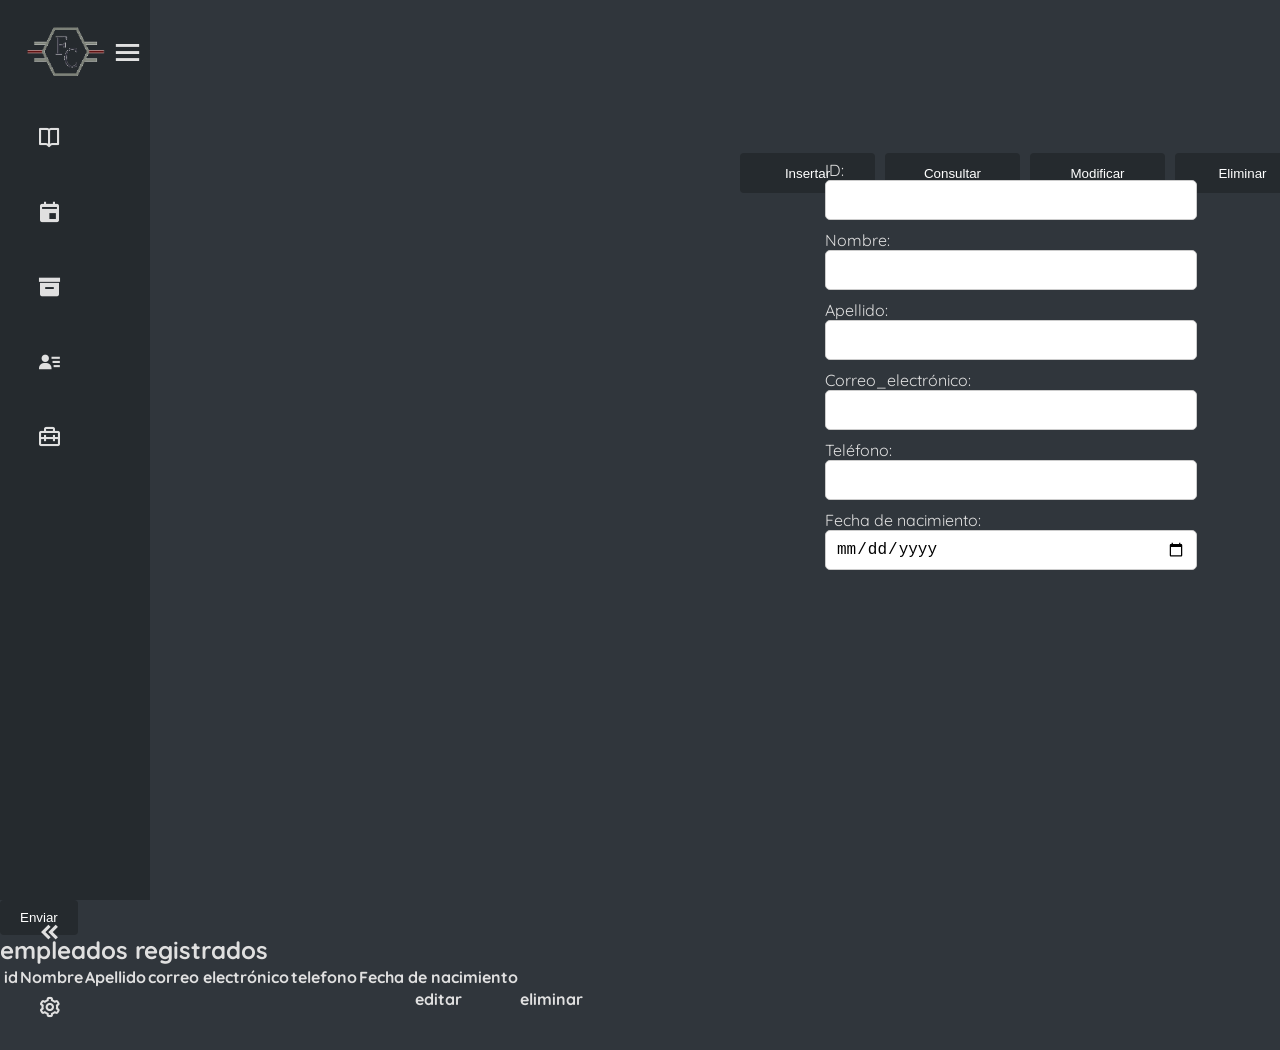
<file: Admin_Empleados.html>
<!DOCTYPE html>
<html lang="es">
<head>
    <meta charset="UTF-8">
    <meta http-equiv="X-UA-Compatible" content="IE=edge">
    <meta name="viewport" content="width=device-width, initial-scale=1.0">
    <title>Admin Empleados</title>
    <!-- BOX ICONS -->
    <link href='https://unpkg.com/boxicons@2.0.9/css/boxicons.min.css' rel='stylesheet'>

    <!-- CUSTOM CSS -->
    <link rel="stylesheet" href="css/EstilosAdmin.css">
    <!-- CUSTOM JS -->
    <script src="js/menu.js" defer></script>
</head>
<body>

    <div class="menu-dashboard">
        <!-- TOP MENU -->
        <div class="top-menu">
            <div class="logo">
                <img src="img/logito.png" alt="">
                <span>FabriCajones</span>
            </div>
            <div class="toggle">
                <i class='bx bx-menu bx-tada'></i>
            </div>
        </div>
        <!-- INPUT SEARCH -->
        <div class="input-search">

        </div>
        <!-- MENU -->
        <div class="menu">
            <br>
            <div class="enlace">
                <i class='bx bx-book-open' ></i>
                <span> <a href="Catalogo_Administrador.html">Catalogo</a></span>
            </div>

            <div class="enlace">
                <i class='bx bxs-calendar-event'></i>
                <span> <a href=""></a>  Servicios</span>
            </div>

            <div class="enlace">
                <i class=" bx bxs-box"></i>
                <span><a href="Admin_Proveedor.html">Proveedor</a></span>
            </div>

            <div class="enlace">
                <i class='bx bxs-user-detail'></i>
                <span><a href="Admin_Cliente.html">Clientes</a></span>
            </div>

            <div class="enlace">
                <i class='bx bx-briefcase-alt-2'></i>
                <span> <a href="Admin_Empleados.html">Empleados</a></span>
            </div>

 

 <div class="cerrar">
    <div class="enlace">
        <i class='bx bxs-chevrons-left' ></i>
        <span><a href="MENUCliente.html">CerrarSesion</a></span>
    </div>
            <div class="enlace">
                <i class='bx bx-cog'></i>
                <span>Configuracion</span>
            </div>
        </div>
    </div>
    


<div class="botones">
    <input class="Insertar" type="submit" value="Insertar"class="form_cta"><br>
    <input class="Consultar" type="submit" value="Consultar"class="form_cta"><br>
    <input class="Modificar" type="submit" value="Modificar"class="form_cta"><br>
    <input class="Eliminar" type="submit" value="Eliminar"class="form_cta"><br>
</div>
</div>
<div class="formulario">
<form action="inser_user.php" method="POST">
    <label for="id">ID:</label>
    <input type="text" id="id" name="id" required><br>

    <label for="nombre">Nombre:</label>
    <input type="text" id="nombre" name="nombre" required><br>

    <label for="apellido">Apellido:</label>
    <input type="text" id="apellido" name="apellido" required><br>

    <label for="correo">Correo_electrónico:</label>
    <input type="email" id="correo" name="correo" required><br>

    <label for="telefono">Teléfono:</label>
    <input type="tel" id="telefono" name="telefono" required><br>

    <label for="fecha_nacimiento">Fecha de nacimiento:</label>
    <input type="date" id="fecha_nacimiento" name="fecha_nacimiento" required><br> 
    </div>

    <input type="submit" value="Enviar">
</div>
</div>
</form>
      <h2>empleados registrados</h2>
     <table>
        <thead>
            <td>
                <th>id</th>
                <th>Nombre</th>
                <th>Apellido</th>
                <th>correo electrónico</th>
                <th>telefono</th>
                <th>Fecha de nacimiento</th>
                <th></th>
                <th></th>
            </td>
        </thead>
        <tbody>
            <tr>
                
            <th><? $row['id'] ?></th>
            <th><? $row['Nombre'] ?></th>
            <th><? $row['Apellido'] ?></th>
            <th><? $row['correo electrónico'] ?></th>
            <th><? $row['telefono'] ?></th>
            <th><? $row['Fecha de nacimiento'] ?></th>

            <th><a href=""></a>editar</th>
            <th><a href=""></a>eliminar</th>

            </tr>
         </tbody>
     </table>
</body>
</html>
</file>
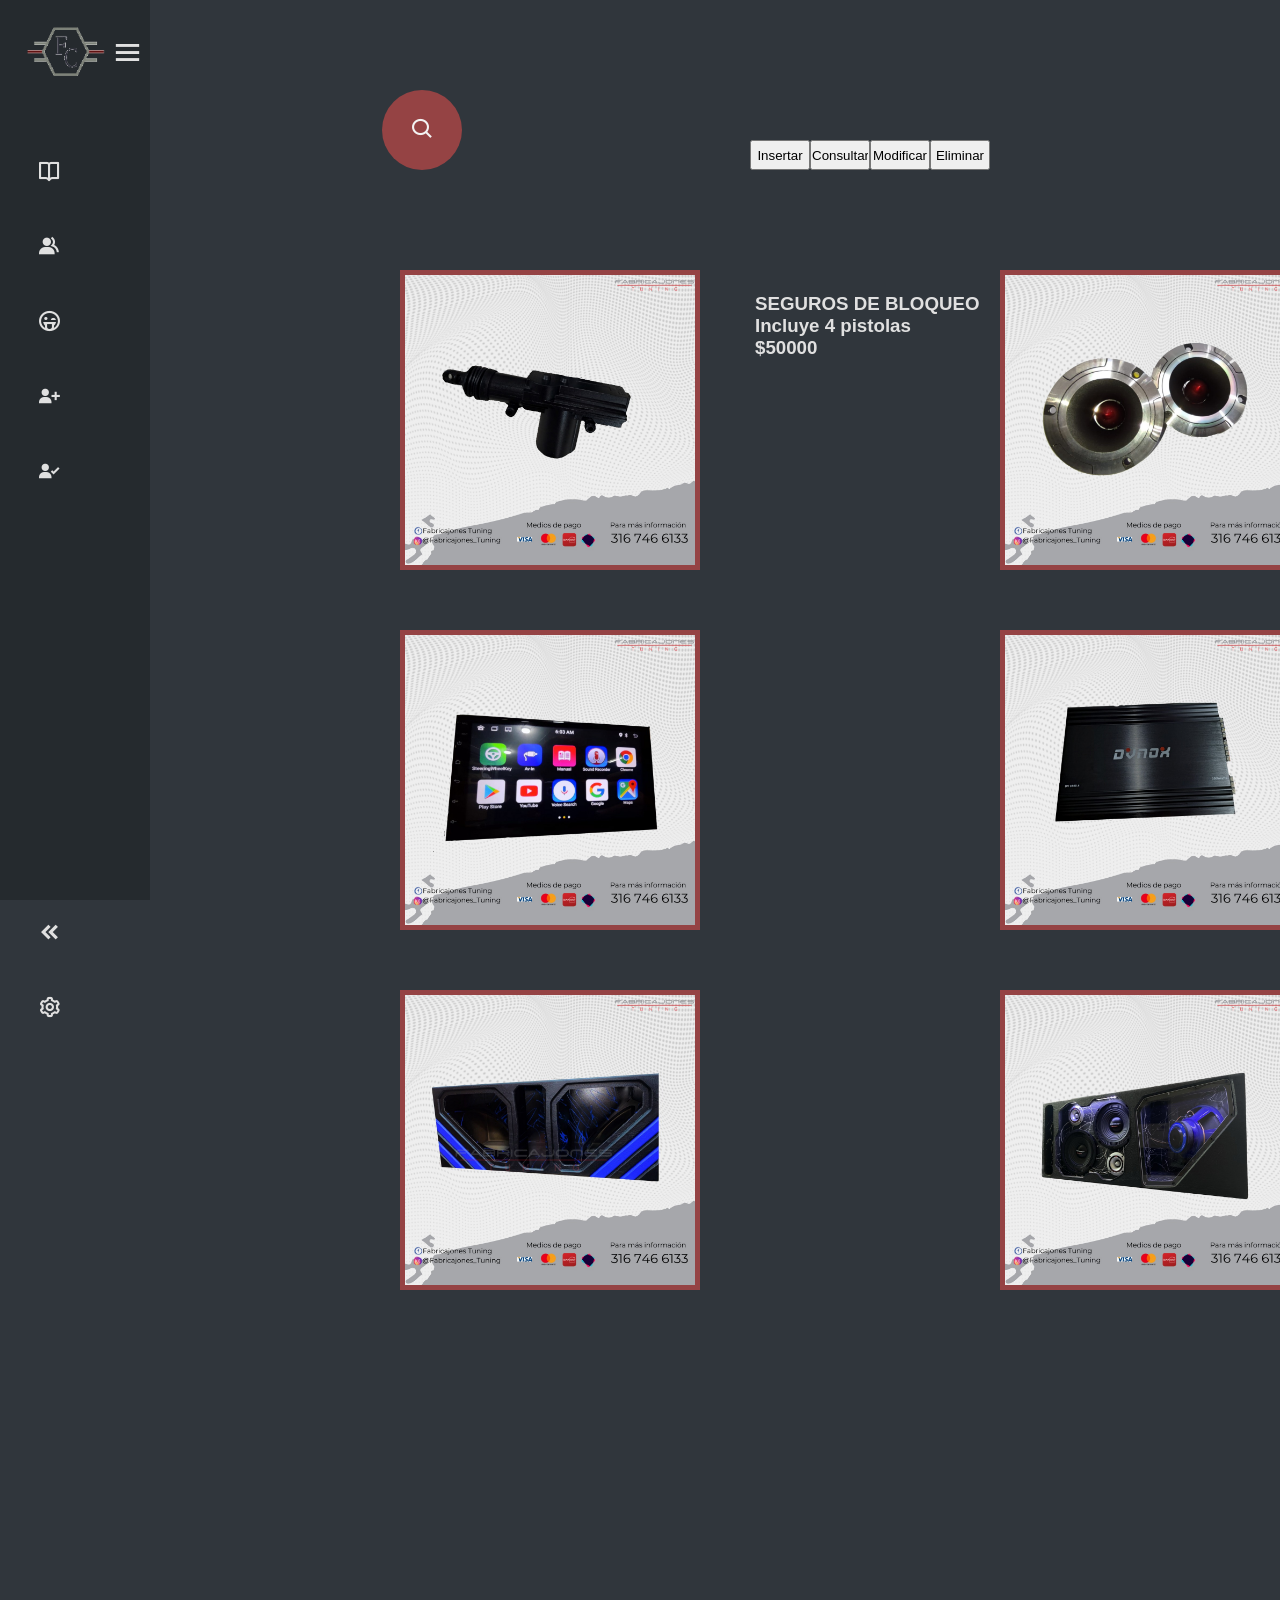
<file: Administrador_Catalogo.html>
<!DOCTYPE html>
<html lang="es">
<head>
    <meta charset="UTF-8">
    <meta http-equiv="X-UA-Compatible" content="IE=edge">
    <meta name="viewport" content="width=device-width, initial-scale=1.0">
    <title>Catalogo Administrador</title>
    <!-- BOX ICONS -->
    <link href='https://unpkg.com/boxicons@2.0.9/css/boxicons.min.css' rel='stylesheet'>

    <!-- CUSTOM CSS -->
    <link rel="stylesheet" href="css/CatalogoAdministrador.css">
    <!-- CUSTOM JS -->
    <script src="js/menu.js" defer></script>
</head>
<body>



    <div class="container">
        <input class="Buscar" type="text" placeholder="Buscar">
        <div class="btn">
            <i class='bx bx-search' ></i>
        </div>
    </div>

    <div  class="botones1">

        <input class="Insertar" type="submit" value="Insertar"class="form_cta"><br>
        <input class="Consultar" type="submit" value="Consultar"class="form_cta"><br>
        <input class="Modificar" type="submit" value="Modificar"class="form_cta"><br>
        <input class="Eliminar" type="submit" value="Eliminar"class="form_cta"><br>
    
    </div>




    <div class="catalogo">
        <img src="img/p1.jpeg" alt="">
        <h3>SEGUROS DE BLOQUEO <br> Incluye 4 pistolas <br> $50000</h3>
    </div>
    <div class="catalogo1">
        <img src="img/p2.jpeg" alt="">
        <h3>TWEETER <br> Power 250W <br> 4Ohm <br> Sensitivily 94 dB <br> $80000</h3>
    </div>
    <div class="catalogo2">
        <img src="img/p3.jpeg" alt="">
    </div>
    <div class="catalogo3">
        <img src="img/p4.jpeg" alt="">
    </div>
    <div class="catalogo4">
        <img src="img/p5.jpeg" alt="">
    </div>
    <div class="catalogo5">
        <img src="img/p6.jpeg" alt="">
    </div>

    <div class="menu-dashboard">
        <!-- TOP MENU -->
        <div class="top-menu">
            <div class="logo">
                <img src="img/logito.png" alt="">
                <span>FabriCajones</span>
            </div>
            <div class="toggle">
                <i class='bx bx-menu bx-tada'></i>
            </div>
        </div>
        <br>
        <br>
        <br>
        <!-- MENU -->
        <div class="menu">    
            <div class="enlace">
                <i class='bx bx-book-open' ></i>
                <span> <a href="Catalogo_Administrador.html">Catalogo</a></span>
            </div>
    
            <div class="enlace">
                <i class='bx bxs-group'></i>
                <span> <a href=""> Servicios</a></span>
            </div>
            <div class="enlace">
                <i class='bx bx-wink-tongue'></i>
                <span> <a href="Admin_Proveedor.html">Proveedor</a></span>
            </div>

            <div class="enlace">
                <i class='bx bxs-user-plus'></i>
                <span> <a href="Admin_Cliente.html">Clientes</a></span>
            </div>
            <div class="enlace">
                <i class='bx bxs-user-check'></i>
                <span> <a href="Admin_Empleados.html">Empleados</a></span>
            </div>   
            <div class="cerrar">
                <div class="enlace">
                    <i class='bx bxs-chevrons-left' ></i>
                    <span><a href="MENUCliente.html">CerrarSesion</a></span>
                </div>
            <div class="enlace">
                <i class='bx bx-cog'></i>
                <span>Configuracion</span>
            </div>
        </div>
    
    
</body>
</html>
</file>
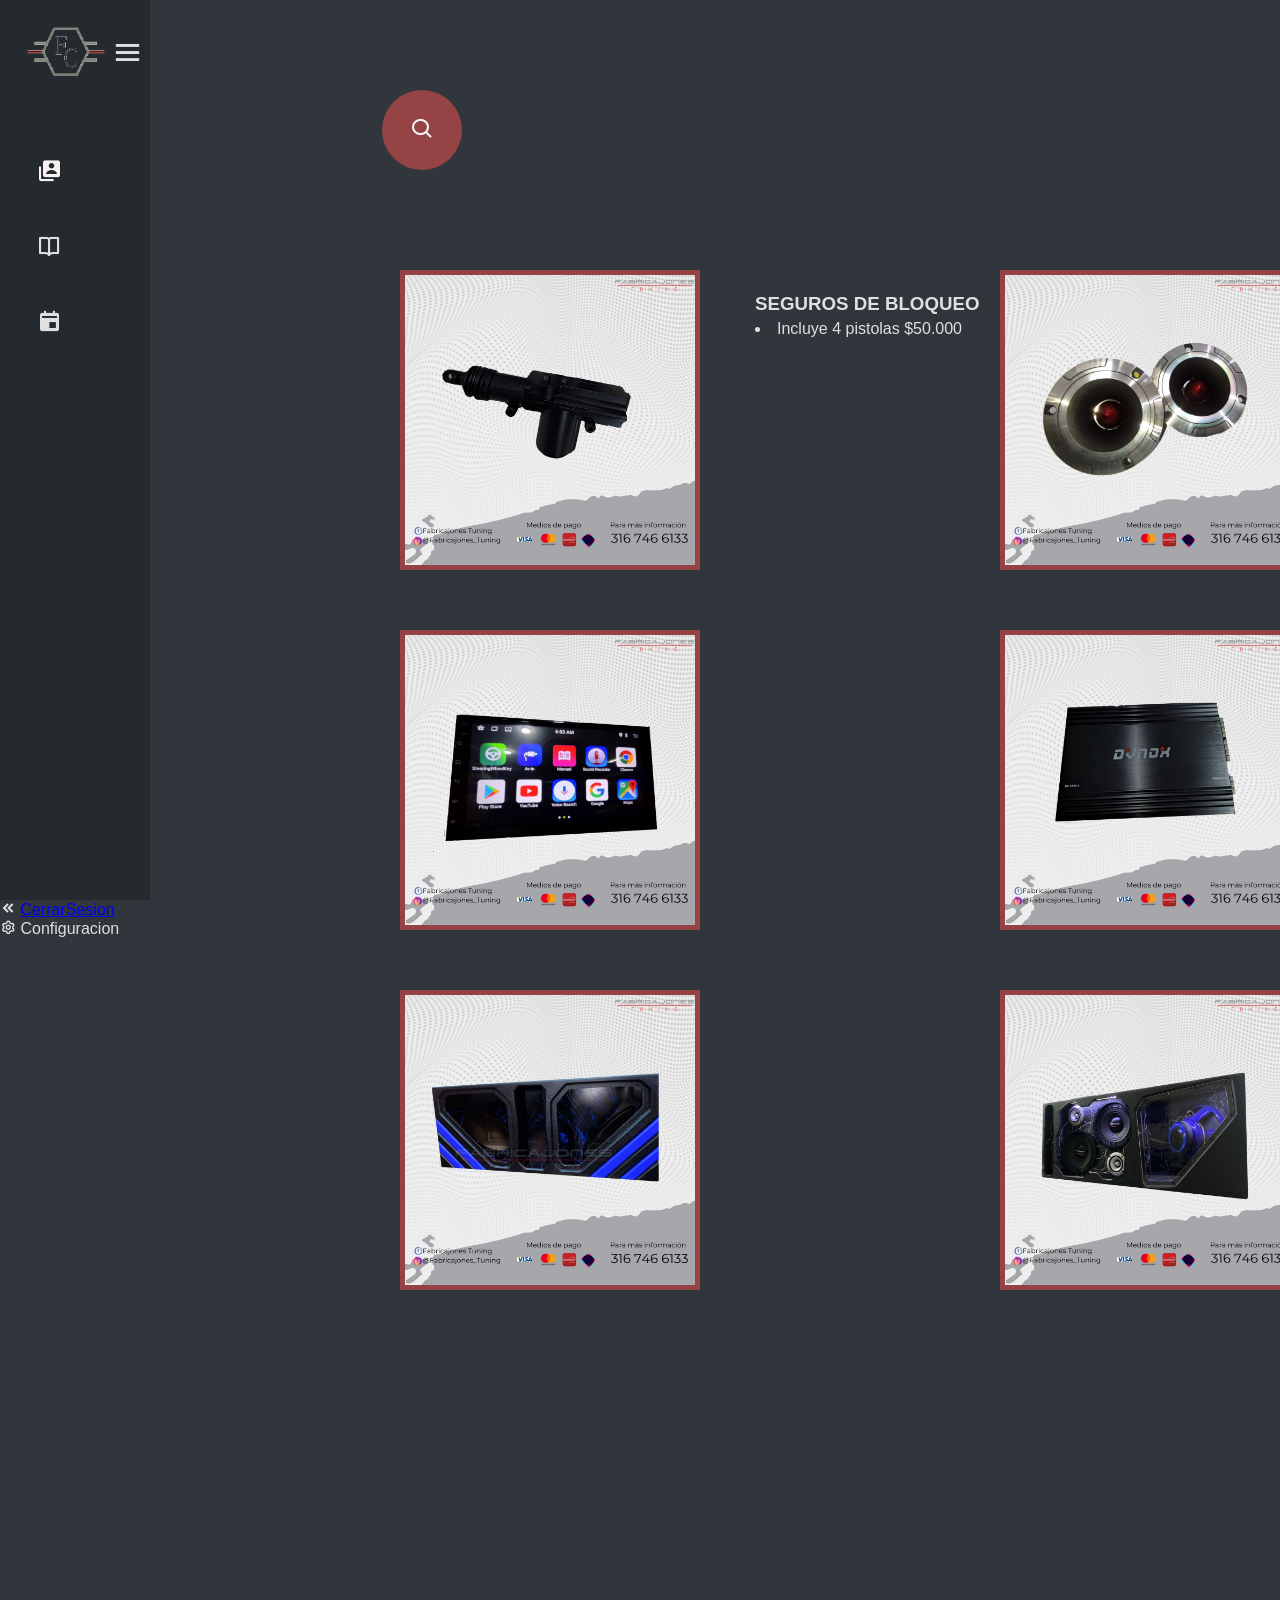
<file: Cliente_catalogo.html>
<!DOCTYPE html>
<html lang="es">
<head>
    <meta charset="UTF-8">
    <meta http-equiv="X-UA-Compatible" content="IE=edge">
    <meta name="viewport" content="width=device-width, initial-scale=1.0">
    <title>CatalogoCliente</title>
    <!-- BOX ICONS -->
    <link href='https://unpkg.com/boxicons@2.0.9/css/boxicons.min.css' rel='stylesheet'>

    <!-- CUSTOM CSS -->
    <link rel="stylesheet" href="css/EstiloClienCata.css">
    <!-- CUSTOM JS -->
    <script src="js/menu.js" defer></script>
</head>
<body>

    <div class="container">
        <input class="buscar" type="text" placeholder="Buscar">
        <div class="btn">
            <i class='bx bx-search' ></i>
        </div>
    </div>

    
    
    
    <div class="catalogo">
        <img src="img/p1.jpeg" alt="">
        <h3>SEGUROS DE BLOQUEO</h3>
        <li>
            Incluye 4 pistolas 
            $50.000
        </li>

    </div>
    <div class="catalogo1">
        <img src="img/p2.jpeg" alt="">
        <h3>CAJA RUTBO DOBLE CAJON</h3>
    </div>
    <div class="catalogo2">
        <img src="img/p3.jpeg" alt="">
    </div>
    <div class="catalogo3">
        <img src="img/p4.jpeg" alt="">
    </div>
    <div class="catalogo4">
        <img src="img/p5.jpeg" alt="">
    </div>
    <div class="catalogo5">
        <img src="img/p6.jpeg" alt="">
    </div>

    <div class="menu-dashboard">
        <!-- TOP MENU -->
        <div class="top-menu">
            <div class="logo">
                <img src="img/logito.png" alt="">
                <span>FabriCajones</span>
            </div>
            <div class="toggle">
                <i class='bx bx-menu bx-tada'></i>
            </div>
        </div>
        <br>
        <br>
        <br>
        <!-- MENU -->
        <div class="menu">    

            <div class="enlace">
                <i class='bx bxs-user-account' style='color: #f6f2f2'  ></i> 
                <span> <a href="Cliente_catalogo.html">Catalogo</a></span>
            </div>

            <div class="enlace">
                <i class='bx bx-book-open' ></i>
                <span> <a href="Cliente_Servicios.html">Servicios</a></span>
            </div>
    
            <div class="enlace">
                <i class='bx bxs-calendar-event'></i>
                <span> <a href="Cliente_Carrito.html">Carrito</a></span>
            </div>
            </div>
            </div>   

            <div class="cerrar">
                <div class="enlace">
                    <i class='bx bxs-chevrons-left' ></i>
                    <span><a href="MENUCliente.html">CerrarSesion</a></span>
                </div>
            <div class="enlace">
                <i class='bx bx-cog'></i>
                <span>Configuracion</span>
            </div>
        </div>
    
    
</body>
</html>
</file>
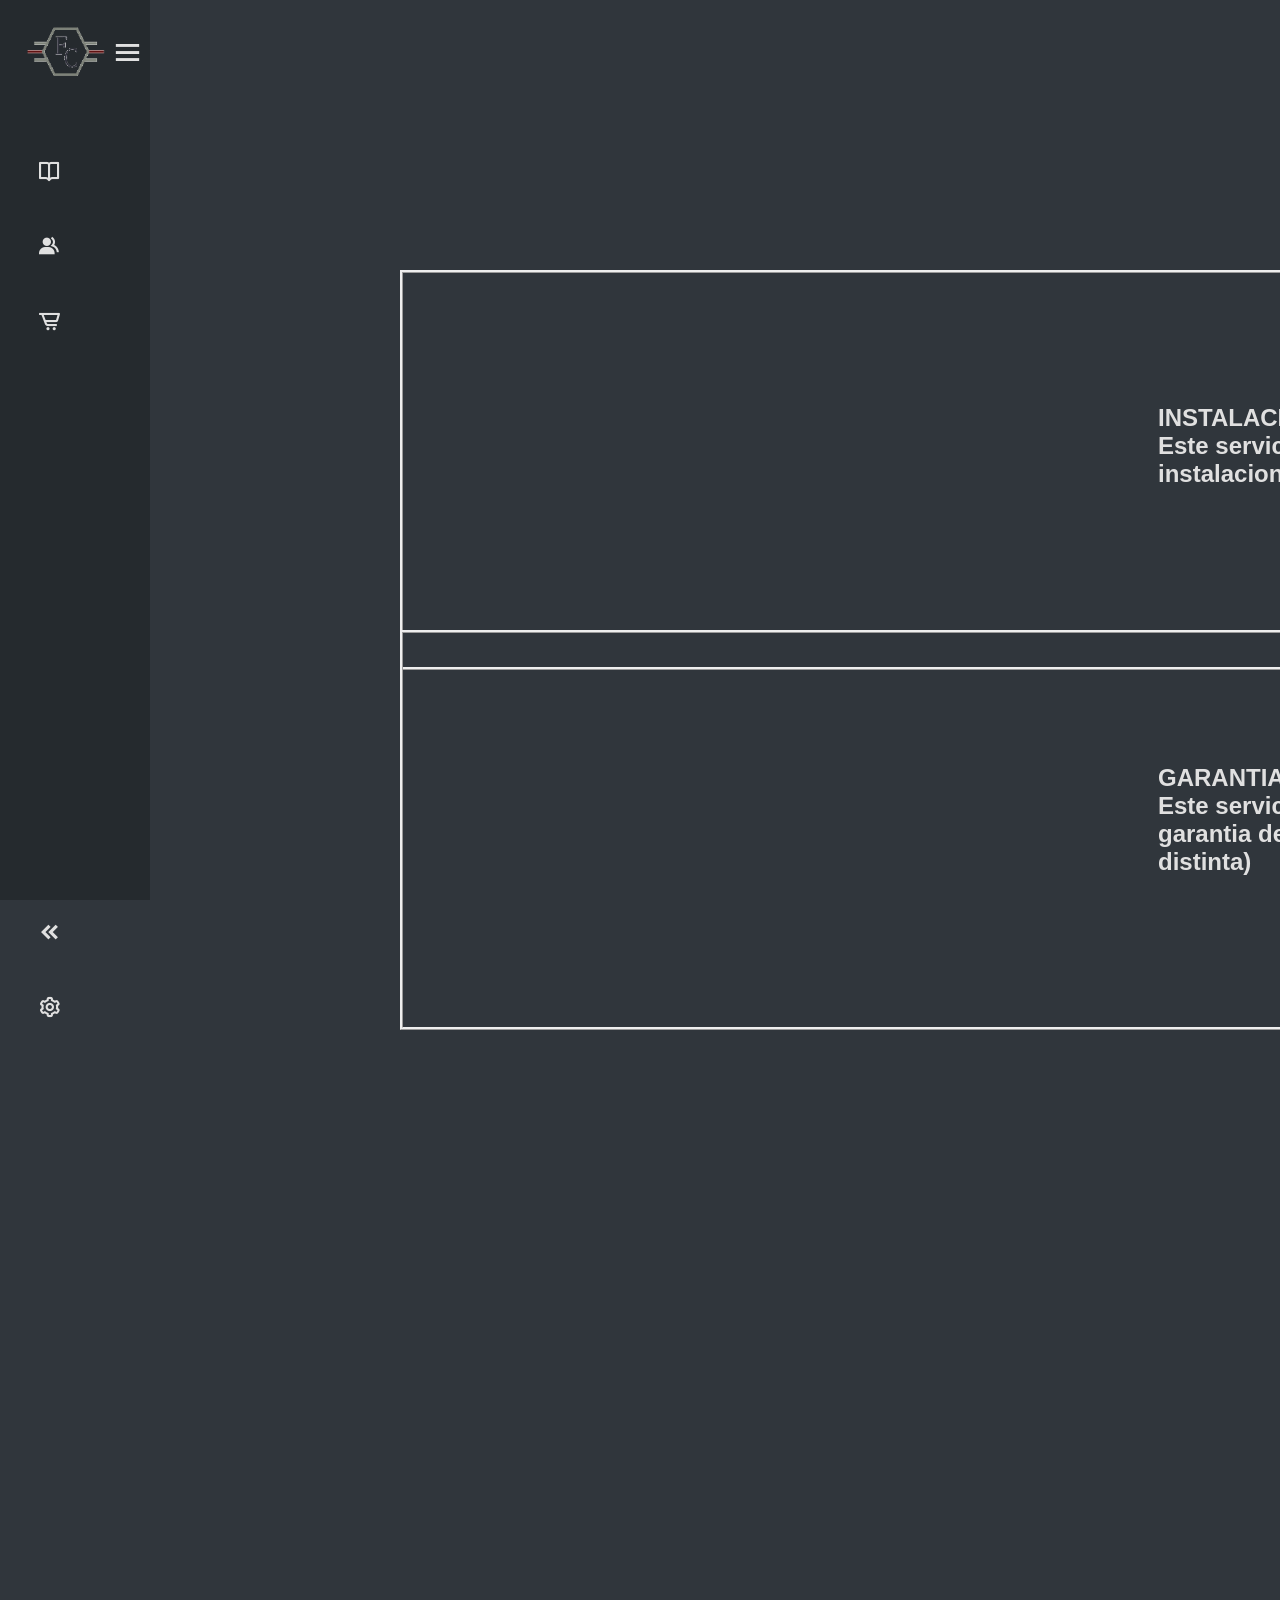
<file: Cliente_Servicios.html>
<!DOCTYPE html>
<html lang="es">
<head>
    <meta charset="UTF-8">
    <meta http-equiv="X-UA-Compatible" content="IE=edge">
    <meta name="viewport" content="width=device-width, initial-scale=1.0">
    <title>Servicio Cliente</title>
    <!-- BOX ICONS -->
    <link href='https://unpkg.com/boxicons@2.0.9/css/boxicons.min.css' rel='stylesheet'>

    <!-- CUSTOM CSS -->
    <link rel="stylesheet" href="css/Servicios.css">
    <!-- CUSTOM JS -->
    <script src="js/menu.js" defer></script>
</head>
<body>
    <div class="catalogo">
        <h2>INSTALACION <br>Este servicio se puede solicitar en caso de que desee realizar una instalacion de cualquier de nuestros productos</h2>
    </div>

    <div class="catalogo2">
        <h2>GARANTIA <br>Este servicio se puede solicitar en caso de que sea necesario usar la garantia de nuestros productos (Cada producto tiene una garantia distinta)</h2>

    </div>
   
    <div class="menu-dashboard">
        <!-- TOP MENU -->
        <div class="top-menu">
            <div class="logo">
                <img src="img/logito.png" alt="">
                <span>FabriCajones</span>
            </div>
            <div class="toggle">
                <i class='bx bx-menu bx-tada'></i>
            </div>
        </div>
        <br>
        <br>
        <br>
        <!-- MENU -->
        <div class="menu">    
            <div class="enlace">
                <i class='bx bx-book-open' ></i>
                <span> <a href="Cliente_catalogo.html">Catalogo</a></span>
            </div>
    
            <div class="enlace">
                <i class='bx bxs-group'></i>
                <span> <a href="Cliente_Servicios.html">Servicios</a></span>
            </div>
    
            <div class="enlace">
                <i class='bx bx-cart-alt' ></i>
                <span> <a href="Cliente_Carrito.html">Carrito</a></span>
            </div>  

            <div class="cerrar">
                <div class="enlace">
                    <i class='bx bxs-chevrons-left' ></i>
                    <span><a href="MENUCliente.html">CerrarSesion</a></span>
                </div>
            <div class="enlace">
                <i class='bx bx-cog'></i>
                <span>Configuracion</span>
            </div>
        </div>
    
    
</body>
</html>
</file>
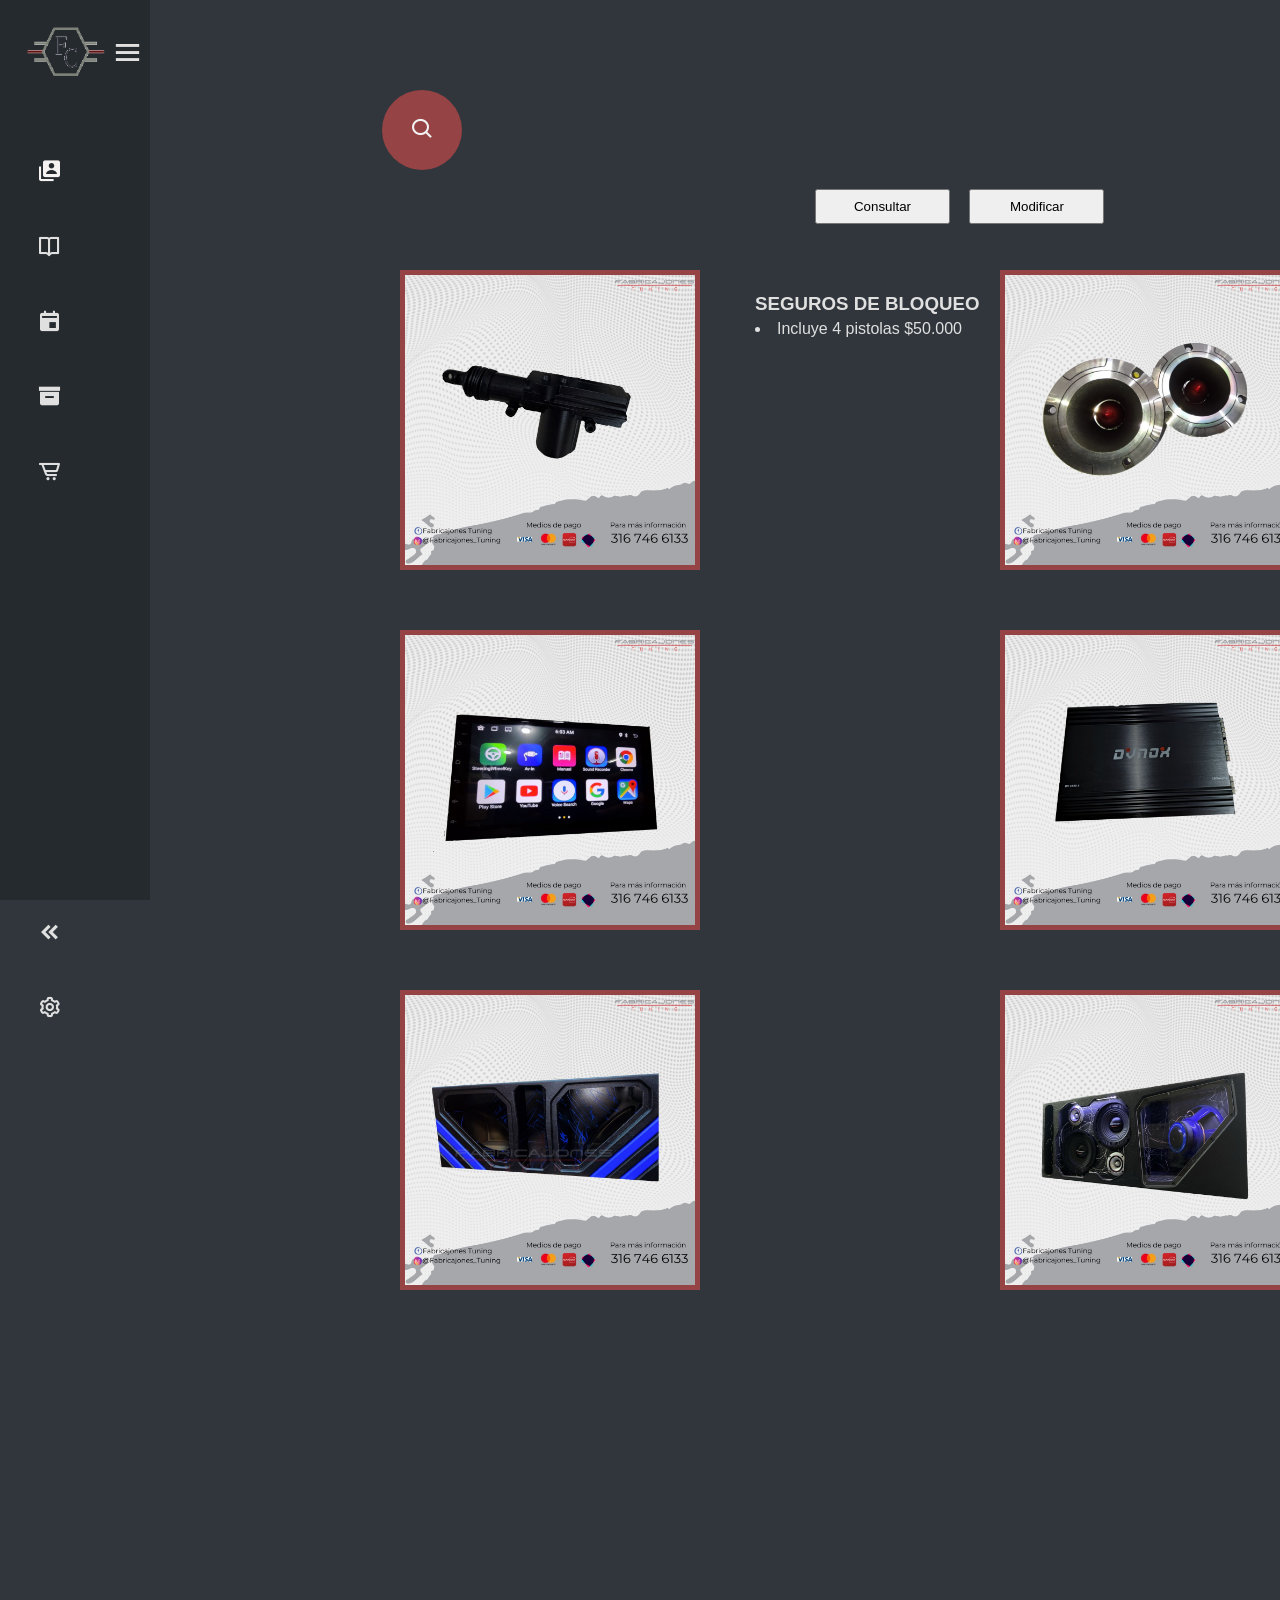
<file: Empleado_Catalogo.html>
<!DOCTYPE html>
<html lang="es">
<head>
    <meta charset="UTF-8">
    <meta http-equiv="X-UA-Compatible" content="IE=edge">
    <meta name="viewport" content="width=device-width, initial-scale=1.0">
    <title>CatalogoEmpleado</title>
    <!-- BOX ICONS -->
    <link href='https://unpkg.com/boxicons@2.0.9/css/boxicons.min.css' rel='stylesheet'>

    <!-- CUSTOM CSS -->
    <link rel="stylesheet" href="css/EmpleadoCatalogo.css">
    <!-- CUSTOM JS -->
    <script src="js/menu.js" defer></script>
</head>
<body>
    <div class="empleCatalogo">
        

        <input class="Consultar" type="submit" value="Consultar"class="form_cta">
        <input class="Modificar" type="submit" value="Modificar"class="form_cta">

        </div>

    <div class="container">
        <input class="buscar" type="text" placeholder="Buscar">
        <div class="btn">
            <i class='bx bx-search' ></i>
        </div>
    </div>

    
    
    
    <div class="catalogo">
        <img src="img/p1.jpeg" alt="">
        <h3>SEGUROS DE BLOQUEO</h3>
        <li>
            Incluye 4 pistolas 
            $50.000
        </li>

    </div>
    <div class="catalogo1">
        <img src="img/p2.jpeg" alt="">
        <h3>CAJA RUTBO DOBLE CAJON</h3>
    </div>
    <div class="catalogo2">
        <img src="img/p3.jpeg" alt="">
    </div>
    <div class="catalogo3">
        <img src="img/p4.jpeg" alt="">
    </div>
    <div class="catalogo4">
        <img src="img/p5.jpeg" alt="">
    </div>
    <div class="catalogo5">
        <img src="img/p6.jpeg" alt="">
    </div>

    <div class="menu-dashboard">
        <!-- TOP MENU -->
        <div class="top-menu">
            <div class="logo">
                <img src="img/logito.png" alt="">
                <span>FabriCajones</span>
            </div>
            <div class="toggle">
                <i class='bx bx-menu bx-tada'></i>
            </div>
        </div>
        <br>
        <br>
        <br>
        <!-- MENU -->
        <div class="menu">    

            <div class="enlace">
                <i class='bx bxs-user-account' style='color: #f6f2f2'  ></i> 
                <span> <a href="Empleado_Proveedor.html">Proveedor</a></span>
            </div>

            <div class="enlace">
                <i class='bx bx-book-open' ></i>
                <span> <a href="empleado_catalogo.html">Catalogo</a></span>
            </div>
    
            <div class="enlace">
                <i class='bx bxs-calendar-event'></i>
                <span> <a href="Servicio_empleado.html">Servicios</a></span>
            </div>
            <div class="enlace">
                <i class=" bx bxs-box"></i>
                <span>   <a href="Empleado_Inventario.html">Inventario</a></span>
            </div>
    
            <div class="enlace">
                <i class='bx bx-cart-alt' ></i>
                <span>  <a href="Empleado_Venta.html">Venta</a></span>
            </div>   

            <div class="cerrar">
                <div class="enlace">
                    <i class='bx bxs-chevrons-left' ></i>
                    <span><a href="MENUCliente.html">CerrarSesion</a></span>
                </div>
            <div class="enlace">
                <i class='bx bx-cog'></i>
                <span>Configuracion</span>
            </div>
        </div>
    
    
</body>
</html>
</file>
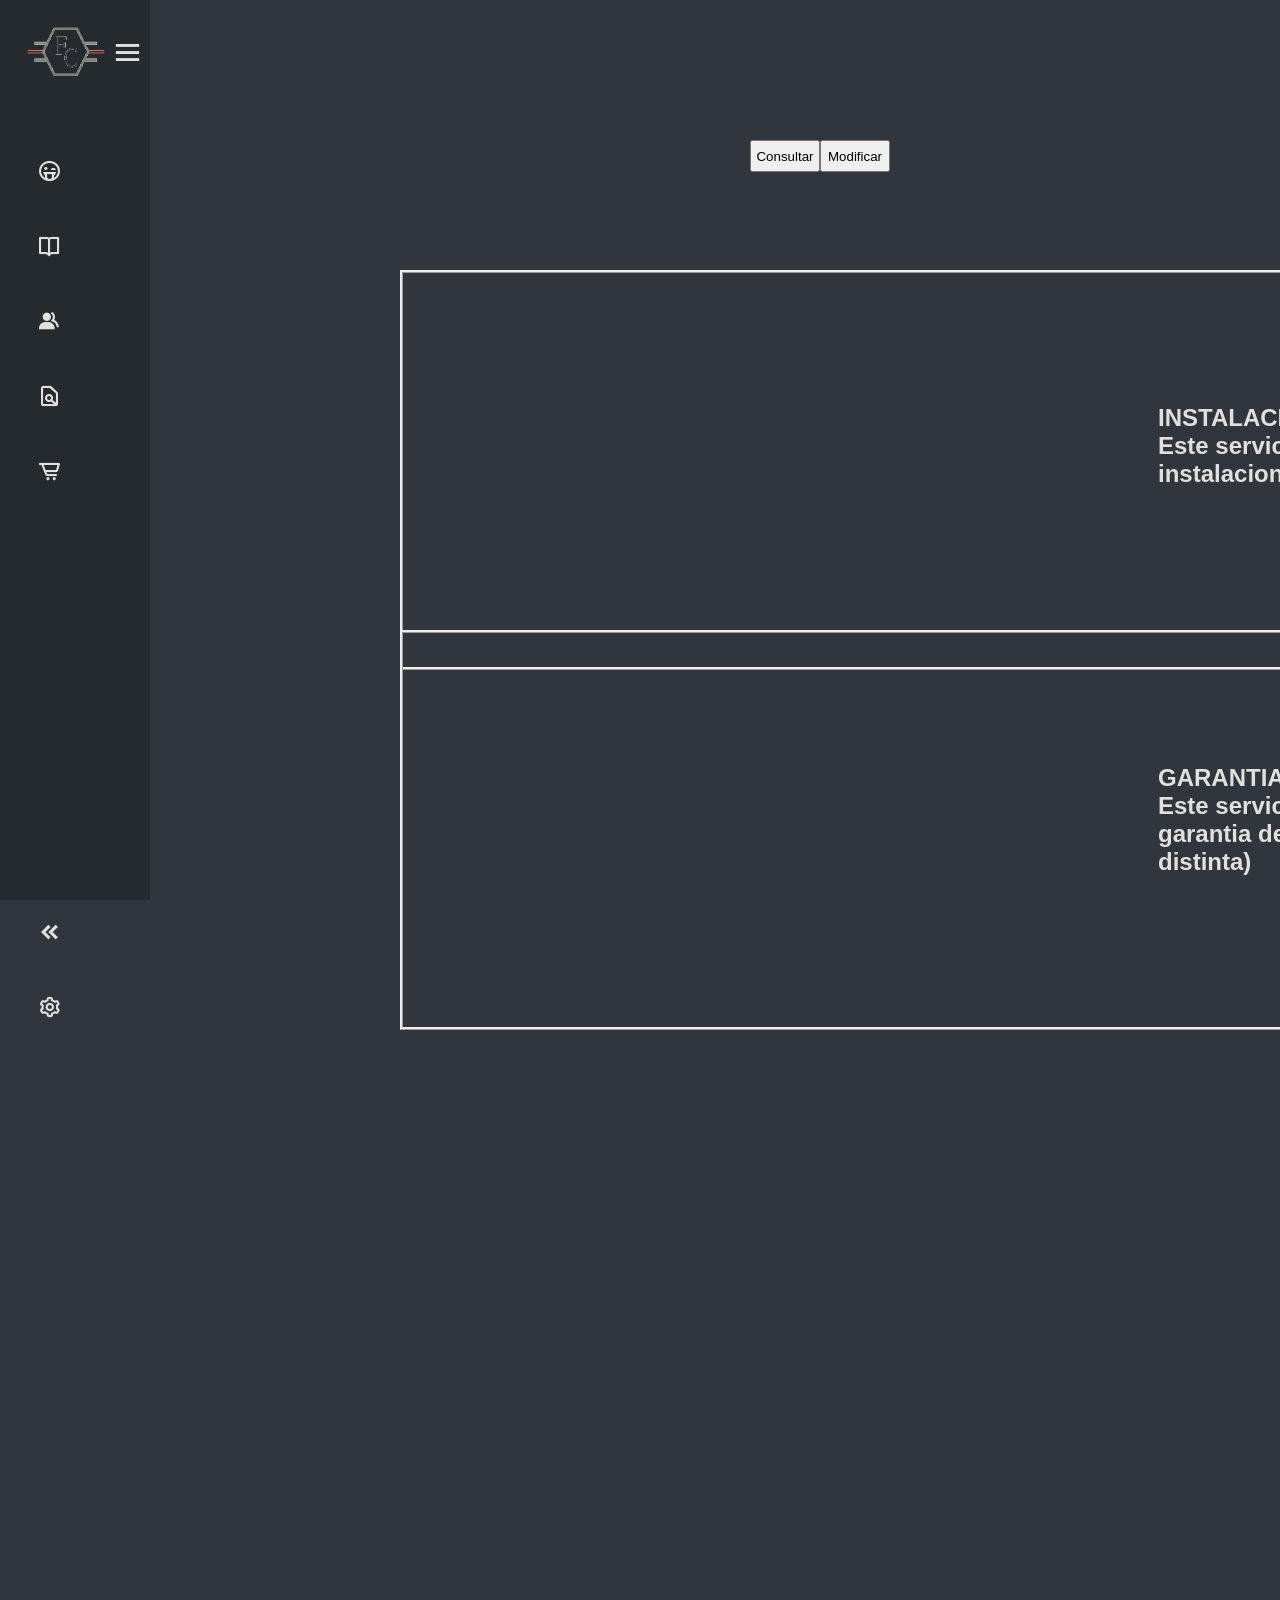
<file: Empleado_servicios.html>
<!DOCTYPE html>
<html lang="es">
<head>
    <meta charset="UTF-8">
    <meta http-equiv="X-UA-Compatible" content="IE=edge">
    <meta name="viewport" content="width=device-width, initial-scale=1.0">
    <title>Servicio Empleado</title>
    <!-- BOX ICONS -->
    <link href='https://unpkg.com/boxicons@2.0.9/css/boxicons.min.css' rel='stylesheet'>

    <!-- CUSTOM CSS -->
    <link rel="stylesheet" href="css/Servicios.css">
    <!-- CUSTOM JS -->
    <script src="js/menu.js" defer></script>
</head>
<body>


    <div  class="botones1">

        <input class="Consultar" type="submit" value="Consultar"class="form_cta"><br>
        <input class="Modificar" type="submit" value="Modificar"class="form_cta">
    </div>

    <div class="catalogo">
        <h2>INSTALACION <br>Este servicio se puede solicitar en caso de que desee realizar una instalacion de cualquier de nuestros productos</h2>
    </div>

    <div class="catalogo2">
        <h2>GARANTIA <br>Este servicio se puede solicitar en caso de que sea necesario usar la garantia de nuestros productos (Cada producto tiene una garantia distinta)</h2>

    </div>
   
    <div class="menu-dashboard">
        <!-- TOP MENU -->
        <div class="top-menu">
            <div class="logo">
                <img src="img/logito.png" alt="">
                <span>FabriCajones</span>
            </div>
            <div class="toggle">
                <i class='bx bx-menu bx-tada'></i>
            </div>
        </div>
        <br>
        <br>
        <br>
        <!-- MENU -->
        <div class="menu">    
            <div class="enlace">
                <i class='bx bx-wink-tongue'></i>
                <span>  <a href="Empleado_Proveedor.html">Proveedor</a></span>
            </div>
            <div class="enlace">
                <i class='bx bx-book-open' ></i>
                <span> <a href="empleado_catalogo.html">Catalogo</a></span>
            </div>
    
            <div class="enlace">
                <i class='bx bxs-group'></i>
                <span> <a href="Servicio_empleado.html">Servicios</a></span>
            </div>

            <div class="enlace">
                <i class='bx bx-file-find'></i>
                <span> <a href="Empleado_Inventario.html">Inventario</a></span>
            </div>
    
            <div class="enlace">
                <i class='bx bx-cart-alt' ></i>
                <span> <a href="Empleado_Venta.html">Venta</a></span>
            </div>  
    

            <div class="cerrar">
                <div class="enlace">
                    <i class='bx bxs-chevrons-left' ></i>
                    <span><a href="MENUCliente.html">CerrarSesion</a></span>
                </div>
            <div class="enlace">
                <i class='bx bx-cog'></i>
                <span>Configuracion</span>
            </div>
        </div>
    
    
</body>
</html>
</file>
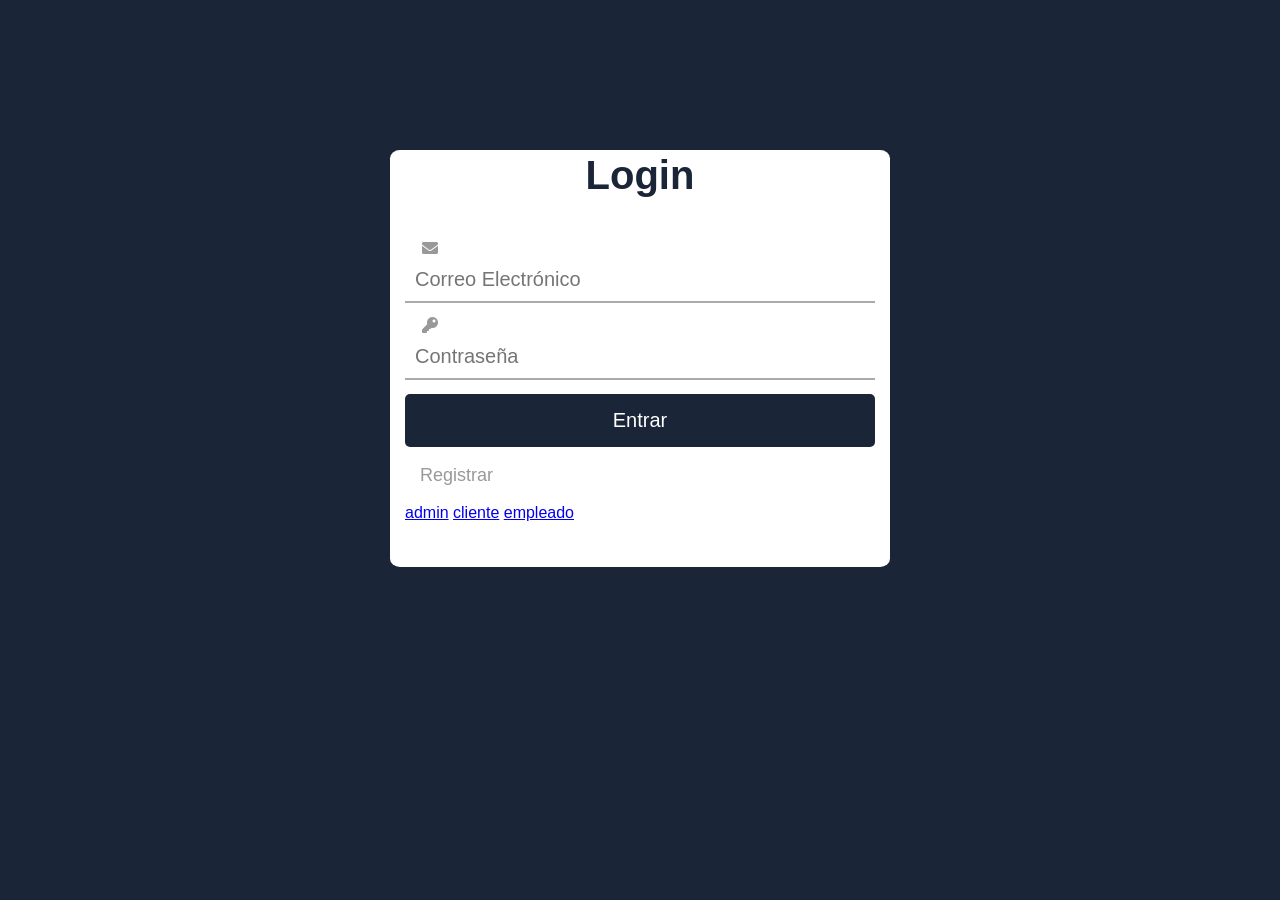
<file: Login.html>
<!DOCTYPE html>
<html lang="es">
<head>
    <meta charset="UTF-8">
    <title>Iniciar Sesión</title> 
    <meta name="viewport" content="width=device-width, user-scalable=yes, initial-scale=1.0, maximum-scale=3.0,image minimum-scale=1.0">
    <link rel="stylesheet" href="https://use.fontawesome.com/releases/v5.6.3/css/all.css">
    <link rel="stylesheet" href="css/EstilosLogin.css">
    <link rel="icon" type="image/npg" href="Images/Favicon.png"/>
</head>  
<body>
    <form action="loginuser.php" method="POST" class="formulario" onsubmit="return validarFormulario()">
        <h1>Login</h1>
        <div class="contenedor">
            <div class="input-contenedor">
                <i class="fas fa-envelope icon"></i>
                <input id="correo" name="Correo" type="email" placeholder="Correo Electrónico" autocomplete="off" required>
            </div>
            <div class="input-contenedor">
                <i class="fas fa-key icon"></i>
                <input id="contrasena" name="Contraseña" type="password" placeholder="Contraseña" required>
            </div>
            <div>
                <input type="submit" value="Entrar" name="Entrar" class="btn btn-lg btn-dark">
                <br>
                <br>
                <a class="btnRegistrar" href="Registrar.html">Registrar</a>
                <br>
                <br>
                <a class="Admin" href="admin_proveedor.html">admin</a>
                <a class="cliente" href="Servicio_cliente.html">cliente</a>
                <a class="empleado" href="Empleado_Proveedor.html">empleado</a>
            </div>
        </div>
    </form>

    <script>
        function validarFormulario() {
            var correo = document.getElementById('correo').value;
            var contrasena = document.getElementById('contrasena').value;

            // Validar el campo de correo electrónico
            if (correo.trim() === '') {
                alert('Por favor, ingresa tu correo electrónico.');
                return false;
            } else if (!validarCorreoElectronico(correo)) {
                alert('Por favor, ingresa un correo electrónico válido.');
                return false;
            }

            // Validar el campo de contraseña
            if (contrasena.trim() === '') {
                alert('Por favor, ingresa tu contraseña.');
                return false;
            }

            return true;
        }

        function validarCorreoElectronico(correo) {
            // Expresión regular para validar un correo electrónico
            var expresion = /\S+@\S+\.\S+/;
            return expresion.test(correo);
        }
    </script>
</body>
</html>
</file>
<file: css/EstilosAdmin.css>
/* FONTS GOOGLE */
@import url('https://fonts.googleapis.com/css2?family=Quicksand&display=swap');

:root {
    --blanco: #E0E0E0;
    --azul-opacidad: #2d3235;
    --bg-menu: #252A2E;
    --bg-body: #C7E1FF;
}

/* GENERALES */

*{
    margin: 0;
    padding: 0;
    box-sizing: border-box;
}

body {
    font-family: 'Quicksand', sans-serif;
    color: var(--blanco);
}

/* LAYOUT */
.cerrar {
    position: absolute;
    top: 900px;
}
.menu  a{
    color: #E0E0E0  ;
    text-decoration: none;
}

.menu-dashboard {
    max-width: 150px;
    height: 100vh;
    background: var(--bg-menu);
    padding: 20px;
    transition: max-width .3s ease;
  
}

.top-menu {
    display: flex;
    align-items: center;
    justify-content: space-between;
}

.top-menu .logo {
    display: flex;
    align-items: center;
}

.top-menu .logo img {

    height: 65px;
    width: 90px;
    transition: width .3s ease;
}

.top-menu .logo span {
    font-size: 20px;
    margin-left: 20px;
    display: none;
}

.top-menu .toggle {
    width: 30px;
    height: 20px;
    display: flex;
    align-items: center;
    justify-content: space-between;
    cursor: pointer;
}

.top-menu .toggle i {
    font-size: 35px;
}
.cerrar {
    position: absolute;
    top: 900px;
}

/* ENLACES MENU */

.menu .enlace {
    width: 100%;
    padding: 20px 0 20px 17px;
    border-radius: 8px;
    display: flex;
    align-items: center;
    margin-bottom: 10px;
    cursor: pointer;
    font-size: 20px;
    transition: all .3s ease;
}

.menu .enlace:hover {
    background: var(--azul-opacidad);
}

.menu .enlace i {
    margin-right: 20px;
    font-size: 25px;
}

.menu .enlace span {
    opacity: 0;
    transition: opacity .3s ease;
}

.menu-dashboard.open {
    max-width: 300px;
}

.menu-dashboard.open .top-menu .logo span {
    display: block;
}

.menu-dashboard.open .input-search
.menu-dashboard.open .menu .enlace {
    width: auto;
}

.menu-dashboard.open .input-search .input {
    display: block;
}

.menu-dashboard.open .menu .enlace {
    padding: 20px;
}

.menu-dashboard.open .menu .enlace span {
    opacity: 1;
}   



/*menu usuario*/

 
/*carousel*/
body { 
    background-image: linear-gradient(-10deg, #30363c 50%, #30363c 50%);
}

/*estilo de carousel*/  
.container{
    float: right;
    padding-right: 600pX;

}
.carousel .carousel-item img{
    border-radius: 15px;
    margin: 0 auto;
    height: 100%;
}
/*chat */
.titulo{
    float: none;
    text-align: center;
    padding-right: 600PX;
    padding: 0em;
    margin: 0em;
    padding: 0em;
   
}

body{
    height: 100vh;
    background-color: #f8f8f8;
    justify-content: center;
    align-items: center;
}
.container1{
    width: 700px;
    height: 45vh;
    display: flex;
    flex-direction: column;
    box-shadow: 2px 2px 20px rgba(0,0,0,0.4);
    background-color: #30363c;
    
}
.header h1 {
    color: white;
    padding: 15px;
}

.bodyr{
    flex: 1;
    color: white;
    background-color: rgba(0,0,0,0.7);
    padding: 20px 30px; 
}
.massage{
    background-color: dodgerblue;
    padding: 10px;
    color: white;
    width: fit-content;
    border-radius: 10px;
    border-bottom: 15px;
}
.user_message{
    margin-left: auto;
    background-color: white;
    color: black;
}
.footer form{
    display: flex;
}
form input{
    flex: 1;
    height: 40px;
    border: none;
    outline: none;
    padding-left: 5px;
    font-size: 16px;
}
form button{
    width: 100px;
    font-size: 18px;
    border: none;
    outline: none;
    background-color: dodgerblue;
    color: white;
}


.botones{
    height: 40px;
    position: absolute;
    left: 730px;
    top: 17%;
    display: flex;
}

.botones input{
    width: 135px;
    margin-left: 10px;;
}








.formulario{
    margin-right: 20px;
    position:absolute;
    left: 825px;
    margin-top: -740px;
}

input[type="text"],
    input[type="email"],
    input[type="tel"],
    input[type="date"] {
      width: 100%;
      padding: 10px;
      margin-bottom: 10px;
      border: 1px solid #ccc;
      border-radius: 5px;
      box-sizing: border-box;
    }

    input[type="submit"] {
        background-color: #252A2E;
        color: white;
        padding: 10px 20px;
        border: none;
        border-radius: 4px;
        cursor: pointer;
      }
  
      input[type="submit"]:hover {
        background-color: #252A2E;
      }
</file>
<file: css/CatalogoAdministrador.css>
/* FONTS GOOGLE */
@import url('https://fonts.googleapis.com/css2?family=Quicksand&display=swap');

/* VARIABLES */

:root {
    --blanco: #E0E0E0;
    --azul-opacidad: #2d3235;
    --bg-menu: #252A2E;
    --bg-body: #C7E1FF;
}

/* GENERALES */

*{
    margin: 0;
    padding: 0;
    box-sizing: border-box;

}

body {
    font-family: 'Quicksand', sans-serif;
    color: var(--blanco);
    float: left;
    
}

/* LAYOUT */
.cerrar {
    position: absolute;
    top: 900px;
}
.menu  a{
    color: #E0E0E0  ;
    text-decoration: none;
}

.menu-dashboard {
    max-width: 150px;
    height: 100vh;
    background: var(--bg-menu);
    padding: 20px;
    transition: max-width .3s ease;
    position: sticky;
    position: fixed;
}

.top-menu {
    display: flex;
    align-items: center;
    justify-content: space-between;
}

.top-menu .logo {
    display: flex;
    align-items: center;
}

.top-menu .logo img {

    height: 65px;
    width: 90px;
    transition: width .3s ease;
}

.top-menu .logo span {
    font-size: 20px;
    margin-left: 20px;
    display: none;
}

.top-menu .toggle {
    width: 30px;
    height: 20px;
    display: flex;
    align-items: center;
    justify-content: space-between;
    cursor: pointer;
}

.top-menu .toggle i {
    font-size: 35px;
}
.cerrar {
    position: absolute;
    top: 900px;
    

}


/* INPUT BOX */

.input-search {
    width: 100%;
    margin: 50px 0;
    background-color: var(--azul-opacidad);
    padding: 15px;
    border-radius: 8px;
    display: flex;
    align-items: center;
}

.input-search i {
    font-size: 30px;
    margin-right: 20px;
}

.input-search .input {
    border: none;
    outline: none;
    background-color: transparent;
    width: 100%;
    height: 30px;
    color: var(--blanco);
    font-size: 22px;
    display: none;
}

/* ENLACES MENU */

.menu .enlace {
    width: 100%;
    padding: 20px 0 20px 17px;
    border-radius: 8px;
    display: flex;
    align-items: center;
    margin-bottom: 10px;
    cursor: pointer;
    font-size: 20px;
    transition: all .3s ease;
}

.menu .enlace:hover {
    background: var(--azul-opacidad);
}

.menu .enlace i {
    margin-right: 20px;
    font-size: 25px;
}

.menu .enlace span {
    opacity: 0;
    transition: opacity .3s ease;
}

.menu-dashboard.open {
    max-width: 300px;
}

.menu-dashboard.open .top-menu .logo span {
    display: block;
}

.menu-dashboard.open .input-search
.menu-dashboard.open .menu .enlace {
    width: auto;
}

.menu-dashboard.open .input-search .input {
    display: block;
}

.menu-dashboard.open .menu .enlace {
    padding: 20px;
}

.menu-dashboard.open .menu .enlace span {
    opacity: 1;
}   
/*Busqueda*/

body { 
    min-height: 200vh;
    background-image: linear-gradient(-10deg, #30363c 50%, #30363c 50%);
    font-family: 'Raleway', sans-serif;
}

.container{
    position: absolute;
    left: 400px;
    top: 10%;
    transform: translate(-50,-50%);
    padding: 10px;
}




 .Buscar{
    outline: none;
    box-sizing: border-box;
    height: 60px;
    width: 0;
    padding: 0 20px;
    color:  #30363c;
    border-radius: 50px;
    font-size: 20px;
    border: 1px solid #b31746;
    transition: all .7s ease;
}




.botones1{
    position: absolute;
    color:  #30363c;
    font-size: 20px;
    display: flex;
    left: 750px;
    top: 140px;
}

.Insertar{
 width: 60px;
 height: 30px;
}

.Consultar{
    width: 60px;
    height: 30px;
   }

.Modificar{
    width: 60px;
    height: 30px;
   }

.Eliminar{
    width: 60px;
    height: 30px;
   }

::placeholder{
    color: gray;
}
.btn{
    position: absolute;
    right: 0;
    top: 0;
    width: 80px;
    height: 80px;
    background: #954344;
    line-height: 80px;
    border-radius: 50%;
    text-align: center;
    cursor: pointer;
    transition: .5s;
}
.btn i{
    font-size: 25px;
    color: rgb(243, 243, 243);
    line-height: 80px;
    transition: all .7s ease;
}
.container:hover input{
    width: 1000px;
}

.container:hover i{
    transform: rotate(-360deg);
}
.btn:hover{
    background-color: #954344;
}

/*Catatlogo*/

.catalogo img{
    width: 300px;
    height: 300px;
    background-color: #954344;
    margin-bottom: 20px;
    position: absolute;
    left: 400px;
    top: 30%;
    padding: 5px;

}
.catalogo h3{
    margin-bottom: 20px;
    position: absolute;
    left: 750px;
    top: 32%;
    padding: 5px;

}
.catalogo li{
    margin-bottom: 25px;
    position: absolute;
    left: 750px;
    top: 35%;
    padding: 5px;

}


.catalogo1 img{
    width: 300px;
    height: 300px;
    background-color: #954344;
    margin-bottom: 20px;
    position: absolute;
    left: 1000px;
    top: 30%;
    padding: 5px;

}
.catalogo1 h3{
    margin-bottom: 20px;
    position: absolute;
    left: 1350px;
    top: 32%;
    padding: 5px;
}

.catalogo2 img{
    width: 300px;
    height: 300px;
    background-color: #954344;
    margin-bottom: 20px;
    position: absolute;
    left: 400px;
    top: 70%;
    padding: 5px;

}
.catalogo3 img{
    width: 300px;
    height: 300px;
    background-color: #954344;
    margin-bottom: 20px;
    position: absolute;
    left: 1000px;
    top: 70%;
    padding: 5px;

}
.catalogo4 img{
    width: 300px;
    height: 300px;
    background-color: #954344;
    margin-bottom: 20px;
    position: absolute;
    left: 400px;
    top: 110%;
    padding: 5px;

}
.catalogo5 img{
    width: 300px;
    height: 300px;
    background-color: #954344;
    margin-bottom: 20px;
    position: absolute;
    left: 1000px;
    top: 110%;
    padding: 5px;
}
</file>
<file: css/EstiloClienCata.css>
/* FONTS GOOGLE */
@import url('https://fonts.googleapis.com/css2?family=Quicksand&display=swap');

/* VARIABLES */

:root {
    --blanco: #E0E0E0;
    --azul-opacidad: #2d3235;
    --bg-menu: #252A2E;
    --bg-body: #C7E1FF;
}

/* GENERALES */

*{
    margin: 0;
    padding: 0;
    box-sizing: border-box;

}

body {
    font-family: 'Quicksand', sans-serif;
    color: var(--blanco);
    float: left;
    
}

/* LAYOUT */
.cerrar {
    position: absolute;
    top: 900px;
}
.menu  a{
    color: #E0E0E0  ;
    text-decoration: none;
}

.menu-dashboard {
    max-width: 150px;
    height: 100vh;
    background: var(--bg-menu);
    padding: 20px;
    transition: max-width .3s ease;
    position: sticky;
    position: fixed;
}

.top-menu {
    display: flex;
    align-items: center;
    justify-content: space-between;
}

.top-menu .logo {
    display: flex;
    align-items: center;
}

.top-menu .logo img {

    height: 65px;
    width: 90px;
    transition: width .3s ease;
}

.top-menu .logo span {
    font-size: 20px;
    margin-left: 20px;
    display: none;
}

.top-menu .toggle {
    width: 30px;
    height: 20px;
    display: flex;
    align-items: center;
    justify-content: space-between;
    cursor: pointer;
}

.top-menu .toggle i {
    font-size: 35px;
}
.cerrar {
    position: absolute;
    top: 900px;
}


/* INPUT BOX */

.input-search {
    width: 100%;
    margin: 50px 0;
    background-color: var(--azul-opacidad);
    padding: 15px;
    border-radius: 8px;
    display: flex;
    align-items: center;
}

.input-search i {
    font-size: 30px;
    margin-right: 20px;
}

.input-search .input {
    border: none;
    outline: none;
    background-color: transparent;
    width: 100%;
    height: 30px;
    color: var(--blanco);
    font-size: 22px;
    display: none;
}

/* ENLACES MENU */

.menu .enlace {
    width: 100%;
    padding: 20px 0 20px 17px;
    border-radius: 8px;
    display: flex;
    align-items: center;
    margin-bottom: 10px;
    cursor: pointer;
    font-size: 20px;
    transition: all .3s ease;
}

.menu .enlace:hover {
    background: var(--azul-opacidad);
}

.menu .enlace i {
    margin-right: 20px;
    font-size: 25px;
}

.menu .enlace span {
    opacity: 0;
    transition: opacity .3s ease;
}

.menu-dashboard.open {
    max-width: 300px;
}

.menu-dashboard.open .top-menu .logo span {
    display: block;
}

.menu-dashboard.open .input-search
.menu-dashboard.open .menu .enlace {
    width: auto;
}

.menu-dashboard.open .input-search .input {
    display: block;
}

.menu-dashboard.open .menu .enlace {
    padding: 20px;
}

.menu-dashboard.open .menu .enlace span {
    opacity: 1;
}   
/*Busqueda*/

body { 
    min-height: 200vh;
    background-image: linear-gradient(-10deg, #30363c 50%, #30363c 50%);
    font-family: 'Raleway', sans-serif;
}

.container{
    position: absolute;
    left: 400px;
    top: 10%;
    transform: translate(-50,-50%);
    padding: 10px;
}

.buscar {
    outline: none;
    box-sizing: border-box;
    height: 60px;
    width: 0;
    padding: 0 20px;
    color:  #30363c;
    border-radius: 50px;
    font-size: 20px;
    border: 1px solid #954344;
    transition: all .7s ease;
}


.Consultar{
    width: 35px;
    height: 35px;
}

.Modificar{
    width: 35px;
    height: 35px;
}



::placeholder{
    color: gray;
}
.btn{
    position: absolute;
    right: 0;
    top: 0;
    width: 80px;
    height: 80px;
    background: #954344;
    line-height: 80px;
    border-radius: 50%;
    text-align: center;
    cursor: pointer;
    transition: .5s;
}
.btn i{
    font-size: 25px;
    color: rgb(243, 243, 243);
    line-height: 80px;
    transition: all .7s ease;
}
.container:hover .buscar {
    width: 1000px;
}

.container:hover i{
    transform: rotate(-360deg);
}
.empleCatalogo{
    height: 300px;
    position: absolute;
    left: 800px;
    top: 21%;
}
.empleCatalogo input{
    width: 135px;
    margin-left: 15px;

}

.btn:hover{
    background-color: #954344;
}

/*Catatlogo*/

.catalogo img{
    width: 300px;
    height: 300px;
    background-color: #954344;
    margin-bottom: 20px;
    position: absolute;
    left: 400px;
    top: 30%;
    padding: 5px;

}
.catalogo h3{
    margin-bottom: 20px;
    position: absolute;
    left: 750px;
    top: 32%;
    padding: 5px;

}
.catalogo li{
    margin-bottom: 25px;
    position: absolute;
    left: 750px;
    top: 35%;
    padding: 5px;

}


.catalogo1 img{
    width: 300px;
    height: 300px;
    background-color: #954344;
    margin-bottom: 20px;
    position: absolute;
    left: 1000px;
    top: 30%;
    padding: 5px;

}
.catalogo1 h3{
    margin-bottom: 20px;
    position: absolute;
    left: 1350px;
    top: 32%;
    padding: 5px;
}

.catalogo2 img{
    width: 300px;
    height: 300px;
    background-color: #954344;
    margin-bottom: 20px;
    position: absolute;
    left: 400px;
    top: 70%;
    padding: 5px;

}
.catalogo3 img{
    width: 300px;
    height: 300px;
    background-color: #954344;
    margin-bottom: 20px;
    position: absolute;
    left: 1000px;
    top: 70%;
    padding: 5px;

}
.catalogo4 img{
    width: 300px;
    height: 300px;
    background-color: #954344;
    margin-bottom: 20px;
    position: absolute;
    left: 400px;
    top: 110%;
    padding: 5px;

}
.catalogo5 img{
    width: 300px;
    height: 300px;
    background-color: #954344;
    margin-bottom: 20px;
    position: absolute;
    left: 1000px;
    top: 110%;
    padding: 5px;
}
</file>
<file: css/Servicios.css>
/* FONTS GOOGLE */
@import url('https://fonts.googleapis.com/css2?family=Quicksand&display=swap');

/* VARIABLES */

:root {
    --blanco: #E0E0E0;
    --azul-opacidad: #2d3235;
    --bg-menu: #252A2E;
    --bg-body: #C7E1FF;
}

/* GENERALES */

*{
    margin: 0;
    padding: 0;
    box-sizing: border-box;

}

body {
    font-family: 'Quicksand', sans-serif;
    color: var(--blanco);
    float: left;
    
}

/* LAYOUT */
.menu  a{
    color: #E0E0E0  ;
    text-decoration: none;
}
.menu-dashboard {
    max-width: 150px;
    height: 100vh;
    background: var(--bg-menu);
    padding: 20px;
    transition: max-width .3s ease;
    position: sticky;
    position: fixed;
}

.top-menu {
    display: flex;
    align-items: center;
    justify-content: space-between;
}

.top-menu .logo {
    display: flex;
    align-items: center;
}

.top-menu .logo img {

    height: 65px;
    width: 90px;
    transition: width .3s ease;
}

.top-menu .logo span {
    font-size: 20px;
    margin-left: 20px;
    display: none;
}

.top-menu .toggle {
    width: 30px;
    height: 20px;
    display: flex;
    align-items: center;
    justify-content: space-between;
    cursor: pointer;
}

.top-menu .toggle i {
    font-size: 35px;
}
.cerrar {
    position: absolute;
    top: 900px;
}

/* INPUT BOX */

.input-search {
    width: 100%;
    margin: 50px 0;
    background-color: var(--azul-opacidad);
    padding: 15px;
    border-radius: 8px;
    display: flex;
    align-items: center;
}

.input-search i {
    font-size: 30px;
    margin-right: 20px;
}

.input-search .input {
    border: none;
    outline: none;
    background-color: transparent;
    width: 100%;
    height: 30px;
    color: var(--blanco);
    font-size: 22px;
    display: none;
}

/* ENLACES MENU */

.menu .enlace {
    width: 100%;
    padding: 20px 0 20px 17px;
    border-radius: 8px;
    display: flex;
    align-items: center;
    margin-bottom: 10px;
    cursor: pointer;
    font-size: 20px;
    transition: all .3s ease;
}

.menu .enlace:hover {
    background: var(--azul-opacidad);
}

.menu .enlace i {
    margin-right: 20px;
    font-size: 25px;
}

.menu .enlace span {
    opacity: 0;
    transition: opacity .3s ease;
}

.menu-dashboard.open {
    max-width: 300px;
}

.menu-dashboard.open .top-menu .logo span {
    display: block;
}

.menu-dashboard.open .input-search
.menu-dashboard.open .menu .enlace {
    width: auto;
}

.menu-dashboard.open .input-search .input {
    display: block;
}

.menu-dashboard.open .menu .enlace {
    padding: 20px;
}

.menu-dashboard.open .menu .enlace span {
    opacity: 1;
}   
/*Busqueda*/

body { 
    min-height: 200vh;
    background-image: linear-gradient(-10deg, #30363c 50%, #30363c 50%);
    font-family: 'Raleway', sans-serif;
}


.botones1{
    position: absolute;
    color:  #30363c;
    font-size: 20px;
    display: flex;
    left: 750px;
    top: 140px;
}

.Consultar{
    width: 70px;
    height: 32px;
   }

.Modificar{
    width: 70px;
    height: 32px;
   }




/*Catatlogo*/

.catalogo{
    width: 1600px;
    height: 400px;
    border-style: ridge;
    margin-bottom: 20px;
    position: absolute;
    left: 400px;
    top: 30%;
    padding: 5px;

}
.catalogo h2{
    margin-bottom: 20px;
    position: absolute;
    left: 750px;
    top: 32%;
    padding: 5px;
}


.catalogo2{
    width: 1600px;
    height: 400px;
    border-style: ridge;
    margin-bottom: 20px;
    position: absolute;
    left: 400px;
    top: 70%;
    padding: 5px;
}

.catalogo2 h2{
    margin-bottom: 20px;
    position: absolute;
    left: 750px;
    top: 32%;
    padding: 5px;
}
</file>
<file: css/EmpleadoCatalogo.css>
/* FONTS GOOGLE */
@import url('https://fonts.googleapis.com/css2?family=Quicksand&display=swap');

/* VARIABLES */

:root {
    --blanco: #E0E0E0;
    --azul-opacidad: #2d3235;
    --bg-menu: #252A2E;
    --bg-body: #C7E1FF;
}

/* GENERALES */

*{
    margin: 0;
    padding: 0;
    box-sizing: border-box;

}

body {
    font-family: 'Quicksand', sans-serif;
    color: var(--blanco);
    float: left;
    
}

/* LAYOUT */
.cerrar {
    position: absolute;
    top: 900px;
}
.menu  a{
    color: #E0E0E0  ;
    text-decoration: none;
}

.menu-dashboard {
    max-width: 150px;
    height: 100vh;
    background: var(--bg-menu);
    padding: 20px;
    transition: max-width .3s ease;
    position: sticky;
    position: fixed;
}

.top-menu {
    display: flex;
    align-items: center;
    justify-content: space-between;
}

.top-menu .logo {
    display: flex;
    align-items: center;
}

.top-menu .logo img {

    height: 65px;
    width: 90px;
    transition: width .3s ease;
}

.top-menu .logo span {
    font-size: 20px;
    margin-left: 20px;
    display: none;
}

.top-menu .toggle {
    width: 30px;
    height: 20px;
    display: flex;
    align-items: center;
    justify-content: space-between;
    cursor: pointer;
}

.top-menu .toggle i {
    font-size: 35px;
}
.cerrar {
    position: absolute;
    top: 900px;
}

/* INPUT BOX */

.input-search {
    width: 100%;
    margin: 50px 0;
    background-color: var(--azul-opacidad);
    padding: 15px;
    border-radius: 8px;
    display: flex;
    align-items: center;
}

.input-search i {
    font-size: 30px;
    margin-right: 20px;
}

.input-search .input {
    border: none;
    outline: none;
    background-color: transparent;
    width: 100%;
    height: 30px;
    color: var(--blanco);
    font-size: 22px;
    display: none;
}

/* ENLACES MENU */

.menu .enlace {
    width: 100%;
    padding: 20px 0 20px 17px;
    border-radius: 8px;
    display: flex;
    align-items: center;
    margin-bottom: 10px;
    cursor: pointer;
    font-size: 20px;
    transition: all .3s ease;
}

.menu .enlace:hover {
    background: var(--azul-opacidad);
}

.menu .enlace i {
    margin-right: 20px;
    font-size: 25px;
}

.menu .enlace span {
    opacity: 0;
    transition: opacity .3s ease;
}

.menu-dashboard.open {
    max-width: 300px;
}

.menu-dashboard.open .top-menu .logo span {
    display: block;
}

.menu-dashboard.open .input-search
.menu-dashboard.open .menu .enlace {
    width: auto;
}

.menu-dashboard.open .input-search .input {
    display: block;
}

.menu-dashboard.open .menu .enlace {
    padding: 20px;
}

.menu-dashboard.open .menu .enlace span {
    opacity: 1;
}   
/*Busqueda*/

body { 
    min-height: 200vh;
    background-image: linear-gradient(-10deg, #30363c 50%, #30363c 50%);
    font-family: 'Raleway', sans-serif;
}

.container{
    position: absolute;
    left: 400px;
    top: 10%;
    transform: translate(-50,-50%);
    padding: 10px;
}

.buscar {
    outline: none;
    box-sizing: border-box;
    height: 60px;
    width: 0;
    padding: 0 20px;
    color:  #30363c;
    border-radius: 50px;
    font-size: 20px;
    border: 1px solid #954344;
    transition: all .7s ease;
}


.Consultar{
    width: 35px;
    height: 35px;
}

.Modificar{
    width: 35px;
    height: 35px;
}



::placeholder{
    color: gray;
}
.btn{
    position: absolute;
    right: 0;
    top: 0;
    width: 80px;
    height: 80px;
    background: #954344;
    line-height: 80px;
    border-radius: 50%;
    text-align: center;
    cursor: pointer;
    transition: .5s;
}
.btn i{
    font-size: 25px;
    color: rgb(243, 243, 243);
    line-height: 80px;
    transition: all .7s ease;
}
.container:hover .buscar {
    width: 1000px;
}

.container:hover i{
    transform: rotate(-360deg);
}
.empleCatalogo{
    height: 300px;
    position: absolute;
    left: 800px;
    top: 21%;
}
.empleCatalogo input{
    width: 135px;
    margin-left: 15px;

}

.btn:hover{
    background-color: #954344;
}

/*Catatlogo*/

.catalogo img{
    width: 300px;
    height: 300px;
    background-color: #954344;
    margin-bottom: 20px;
    position: absolute;
    left: 400px;
    top: 30%;
    padding: 5px;

}
.catalogo h3{
    margin-bottom: 20px;
    position: absolute;
    left: 750px;
    top: 32%;
    padding: 5px;

}
.catalogo li{
    margin-bottom: 25px;
    position: absolute;
    left: 750px;
    top: 35%;
    padding: 5px;

}


.catalogo1 img{
    width: 300px;
    height: 300px;
    background-color: #954344;
    margin-bottom: 20px;
    position: absolute;
    left: 1000px;
    top: 30%;
    padding: 5px;

}
.catalogo1 h3{
    margin-bottom: 20px;
    position: absolute;
    left: 1350px;
    top: 32%;
    padding: 5px;
}

.catalogo2 img{
    width: 300px;
    height: 300px;
    background-color: #954344;
    margin-bottom: 20px;
    position: absolute;
    left: 400px;
    top: 70%;
    padding: 5px;

}
.catalogo3 img{
    width: 300px;
    height: 300px;
    background-color: #954344;
    margin-bottom: 20px;
    position: absolute;
    left: 1000px;
    top: 70%;
    padding: 5px;

}
.catalogo4 img{
    width: 300px;
    height: 300px;
    background-color: #954344;
    margin-bottom: 20px;
    position: absolute;
    left: 400px;
    top: 110%;
    padding: 5px;

}
.catalogo5 img{
    width: 300px;
    height: 300px;
    background-color: #954344;
    margin-bottom: 20px;
    position: absolute;
    left: 1000px;
    top: 110%;
    padding: 5px;
}
</file>
<file: css/EstilosLogin.css>
body {
    font-family: Arial, Helvetica, sans-serif;
    margin: 0;
    background-color: #1a2537;
    background-size: cover;
    background-attachment: fixed;
}

* {
    box-sizing: border-box;
}

.contenedor {
    width: 100%;
    padding: 15px;
}

.formulario {
    background: #fff;
    margin-top: 150px;
    padding-top: 3px;
    padding-bottom: 30px;
}

h1 {
    text-align: center;
    color: #1a2537;
    font-size: 40px;
    margin-top: 0;
}

.input-contenedor {
    margin-bottom: 15px;
    border: none;
    position: relative; /* Agregado */
}

.input-contenedor::after {
    content: "";
    position: absolute;
    bottom: -1px;
    left: 0;
    width: 100%;
    height: 1px;
    background-color: #aaa;
}

.icon {
    min-width: 50px;
    text-align: center;
    color: #999;
    margin-right: 10px;
}

input[type="text"],
input[type="password"],
input[type="email"],
input[type="tel"],
input[type="date"] {
    font-size: 20px;
    width: 100%;
    padding: 10px;
    border: none;
    border-bottom: 1px solid #aaa;
}

.btn {
    border: none;
    width: 100%;
    color: #fff;
    font-size: 20px;
    background: #1a2537;
    padding: 15px;
    border-radius: 5px;
    cursor: pointer;
    text-decoration: none;
}

.btnRegistrar {
    border: none;
    width: 100%;
    color: #999;
    font-size: 18px;
    background: transparent;
    padding: 15px;
    border-radius: 5px;
    cursor: pointer;
    text-decoration: none;
}

.btn:hover,
.btn:focus {
    background: cadetblue;
}

p {
    text-align: center;
}

.link {
    text-decoration: none;
    color: #1a2537;
    font-weight: 600;
}

.link:hover {
    color: cadetblue;
}

@media (min-width: 768px) {
    .formulario {
        margin: auto;
        width: 500px;
        margin-top: 150px;
        border-radius: 2%;
    }
}

h2 {
    border: none;
    width: 100%;
    color: white;
    font-size: 20px;
    background: #1a2537;
    padding: 15px 20px;
    border-radius: 5px;
    cursor: pointer;
}
</file>
